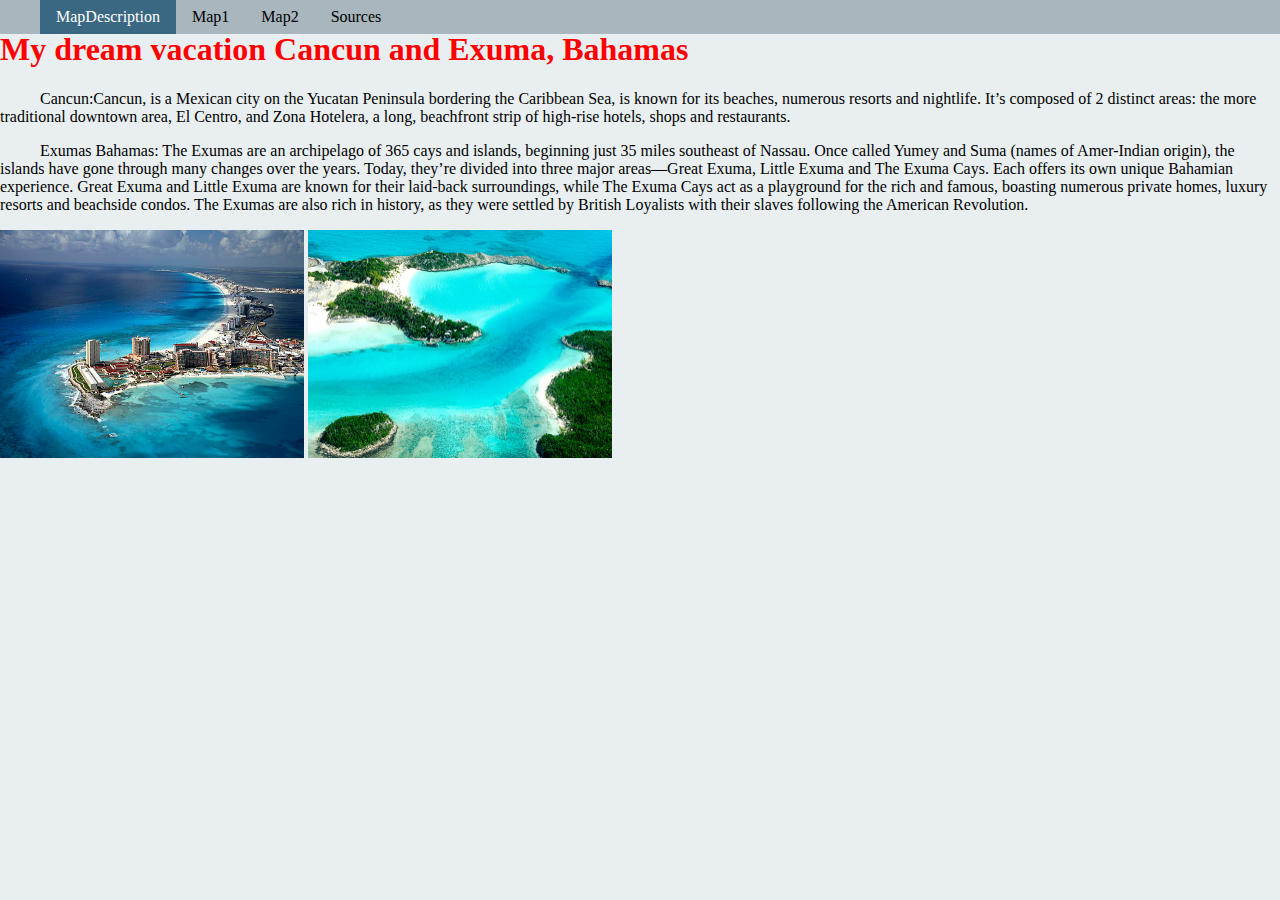
<file: index.html>
<!DOCTYPE html>
<html>
<head>
<link rel="stylesheet" type="text/css" href="style.css">
</head>
<body>
<!--BEGIN NAVIGATION BAR-->
		<ul id="navbar">
  			<li class="navitem"><a class="active" href="index.html">MapDescription</a></li>
  			<li class="navitem"><a href="Map1.html">Map1</a></li>
  			<li class="navitem"><a href="Map2.html">Map2</a></li>
  			<li class="navitem"><a href="Sources.html">Sources</a></li>
  				
  			</li>

		</ul>
		
<h1>My dream vacation Cancun and Exuma, Bahamas</h1>
		
		<p>
		Cancun:Cancun, is a Mexican city on the Yucatan Peninsula bordering the Caribbean Sea,
		 is known for its beaches, numerous resorts and nightlife. It’s composed of 2 distinct areas:
		  the more traditional downtown area, El Centro, and Zona Hotelera, a long, beachfront strip of high-rise hotels,
		 shops and restaurants. 
		</p>
		<p>
		Exumas Bahamas: The Exumas are an archipelago of 365 cays and islands,
		 beginning just 35 miles southeast of Nassau. Once called Yumey and Suma (names of Amer-Indian origin),
		  the islands have gone through many changes over the years.
		   Today, they’re divided into three major areas—Great Exuma, Little Exuma and The Exuma Cays.
		    Each offers its own unique Bahamian experience.
		     Great Exuma and Little Exuma are known for their laid-back surroundings,
		      while The Exuma Cays act as a playground for the rich and famous, boasting numerous private homes,
		       luxury resorts and beachside condos. The Exumas are also rich in history,
		        as they were settled by British Loyalists with their slaves following the American Revolution.
		</p>
		<img src="cancun.jpg" style="width:304px;height:228px;">
		<img src="exumas-map.jpg" style="width:304px;height:228px;">

		</body>
</html>
</file>
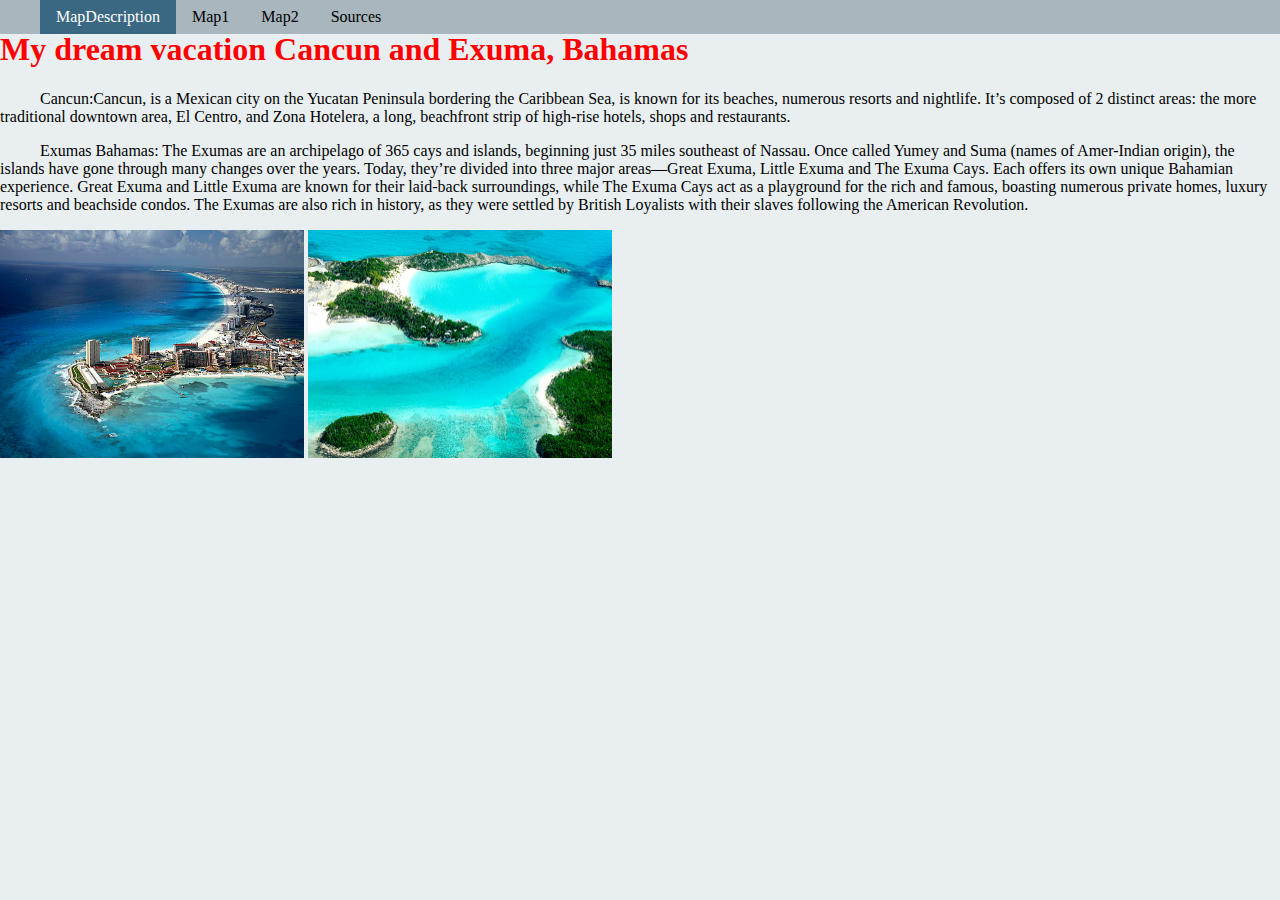
<file: MapDescription.html>
<!DOCTYPE html>
<html>
<head>
<link rel="stylesheet" type="text/css" href="style.css">
</head>
<body>
<!--BEGIN NAVIGATION BAR-->
		<ul id="navbar">
  			<li class="navitem"><a class="active" href="Mapdescription.html">MapDescription</a></li>
  			<li class="navitem"><a href="Map1.html">Map1</a></li>
  			<li class="navitem"><a href="Map2.html">Map2</a></li>
  			<li class="navitem"><a href="Sources.html">Sources</a></li>
  				
  			</li>

		</ul>
		
<h1>My dream vacation Cancun and Exuma, Bahamas</h1>
		
		<p>
		Cancun:Cancun, is a Mexican city on the Yucatan Peninsula bordering the Caribbean Sea,
		 is known for its beaches, numerous resorts and nightlife. It’s composed of 2 distinct areas:
		  the more traditional downtown area, El Centro, and Zona Hotelera, a long, beachfront strip of high-rise hotels,
		 shops and restaurants. 
		</p>
		<p>
		Exumas Bahamas: The Exumas are an archipelago of 365 cays and islands,
		 beginning just 35 miles southeast of Nassau. Once called Yumey and Suma (names of Amer-Indian origin),
		  the islands have gone through many changes over the years.
		   Today, they’re divided into three major areas—Great Exuma, Little Exuma and The Exuma Cays.
		    Each offers its own unique Bahamian experience.
		     Great Exuma and Little Exuma are known for their laid-back surroundings,
		      while The Exuma Cays act as a playground for the rich and famous, boasting numerous private homes,
		       luxury resorts and beachside condos. The Exumas are also rich in history,
		        as they were settled by British Loyalists with their slaves following the American Revolution.
		</p>
		<img src="cancun.jpg" style="width:304px;height:228px;">
		<img src="exumas-map.jpg" style="width:304px;height:228px;">

		</body>
</html>
</file>
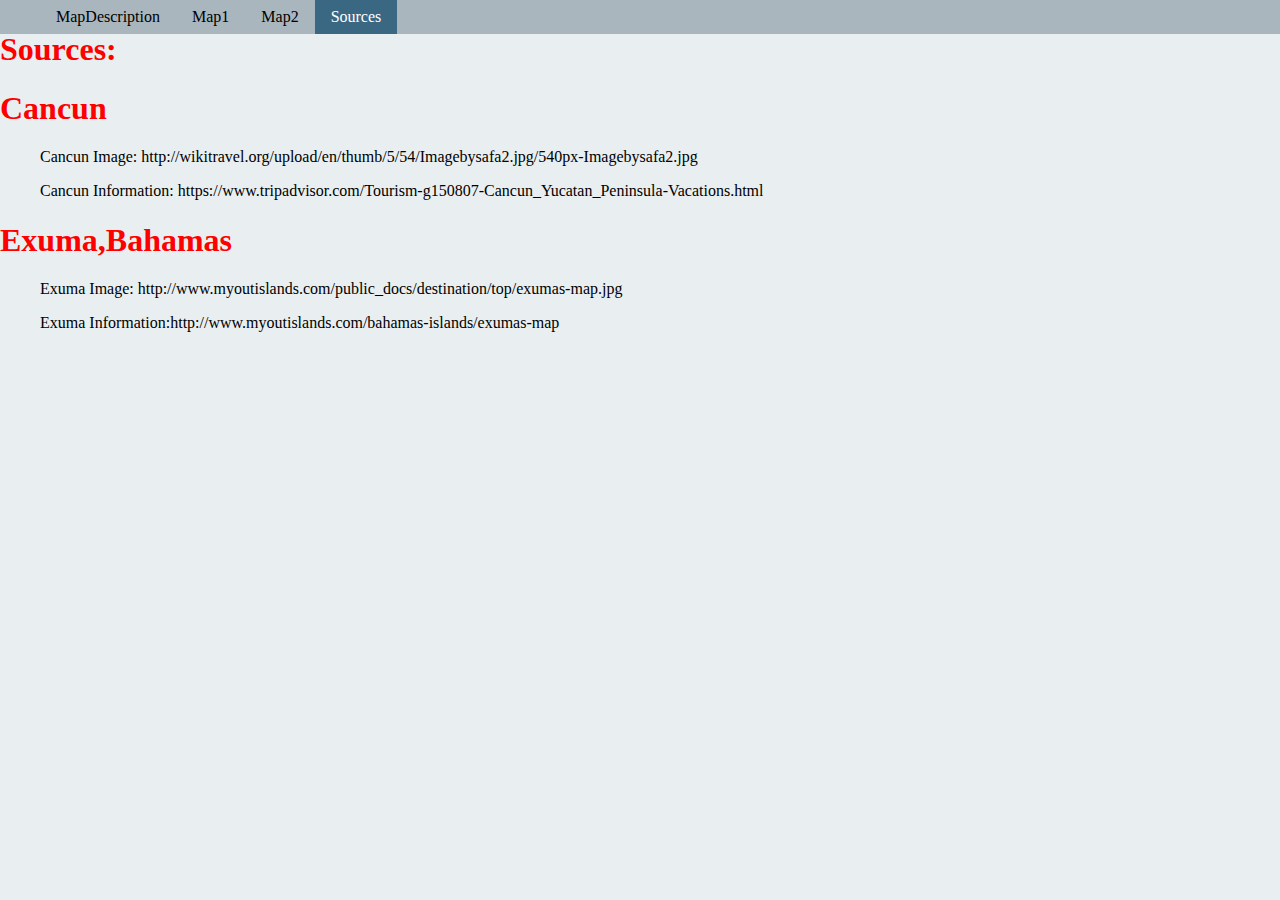
<file: Sources.html>
<!DOCTYPE html>
<html>
<head>
<link rel="stylesheet" type="text/css" href="style.css">
</head>
<body>
<!--BEGIN NAVIGATION BAR-->
		<ul id="navbar">
  			<li class="navitem"><a href="index.html">MapDescription</a></li>
  			<li class="navitem"><a href="Map1.html">Map1</a></li>
  			<li class="navitem"><a href="Map2.html">Map2</a></li>
  			<li class="navitem"><a class="active" href="Sources.html">Sources</a></li>
  				
  			</li>

		</ul>
<h1>Sources:</h1>
<h1>Cancun</h1>
<p>Cancun Image: http://wikitravel.org/upload/en/thumb/5/54/Imagebysafa2.jpg/540px-Imagebysafa2.jpg</p>
<p>Cancun Information: https://www.tripadvisor.com/Tourism-g150807-Cancun_Yucatan_Peninsula-Vacations.html</p>
<h1>Exuma,Bahamas</h1>
<p>Exuma Image: http://www.myoutislands.com/public_docs/destination/top/exumas-map.jpg</p>
<p>Exuma Information:http://www.myoutislands.com/bahamas-islands/exumas-map</p>
</body>
</html>
</file>
<file: style.css>
h1 {
	color: black;
}
p {
	color: black;
}
body {
  
}

h1 {
    color: red;
}
body{
	margin:0;
	background-color: #E9EFF1;
    padding-top: 10px;
}
/**for dropdown**/
li a, .dropbtn {
    display: inline-block;
    color: white;
    text-align: center;
    padding: 14px 16px;
    text-decoration: none;
}

li.dropdown {
    display: inline-block;
}

.dropdown-content {
    display: none;
    position: fixed;
    background-color: #f9f9f9;
    min-width: 160px;
    box-shadow: 0px 8px 16px 0px rgba(0,0,0,0.2);
}

.dropdown-content a {
    color: black;
    padding: 12px 16px;
    text-decoration: none;
    display: block;
    text-align: left;
}

.dropdown-content a:hover {background-color: #f1f1f1}

.dropdown:hover .dropdown-content {
    display: block;
}

#navbar {
    list-style-type: none;
    margin: 0;
    padding: 10;
    background-color: #AAB6BD;
    /*border: 1px solid blue;*/
    overflow:hidden;
    position:fixed;
	top:0;
	width:100%;
	z-index:999;
    }
.navitem {
	text-align: center;
	/*border-bottom: 1px solid blue;*/
	float: left;
	
}
.navitem:last-child{
	border-bottom: none;
}
.navitem a {
    display: block;
    color: black;
    text-decoration: none;
    padding: 8px 16px;
    
}
.navitem a.active {
	
	color: white;
	background-color: #3A6883;
}
.navitem a:hover:not(.dropbtn) {
	background-color: #6B8594;
	color: black;
}

#main {
	margin-top:20px;
	padding:10px;
	
}
p {
    text-indent: 40px;
}
</file>
